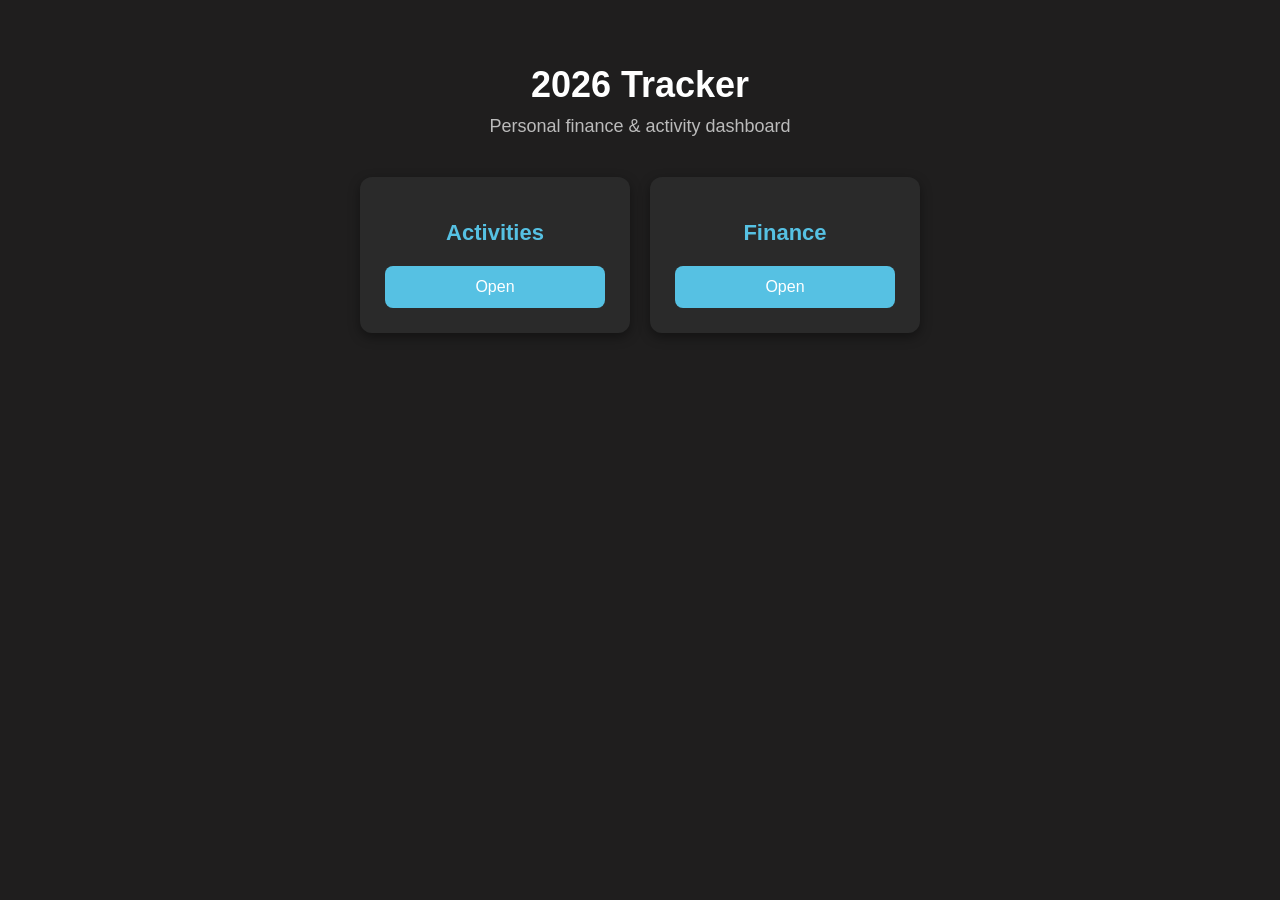
<file: index.html>
<!--MAIN-->

<!DOCTYPE html>
<html lang="en">
<head>
  <meta charset="UTF-8">
  <!-- Ensures the page scales correctly on mobile devices -->
  <meta name="viewport" content="width=device-width, initial-scale=1.0">
  <title>PWA Tracker 2026</title>
  
  <!-- Link to manifest for PWA functionality -->
  <link rel="manifest" href="manifest.json">

  <style>
    /* General page styling */
    body {
      font-family: 'Poppins', Arial, sans-serif; /* clean modern font */
      background-color: #1F1E1E; /* dark background */
      color: #FFFFFF;            /* white text */
      margin: 0;
      padding: 40px 20px;
      text-align: center;
    }

    /* Main title styling */
    h1 {
      color: #FFFFFF; /* blue accent color */
      margin-bottom: 10px;
      font-size: 36px;
    }

    /* Subtitle styling */
    p {
      color: #BBBBBB; /* softer gray text */
      margin-top: 0;
      margin-bottom: 40px;
      font-size: 18px;
    }

    /* Container for the navigation cards */
    .card-container {
      display: flex;
      justify-content: center;
      gap: 20px;       /* space between cards */
      flex-wrap: wrap; /* allows stacking on small screens */
    }

    /* Individual card styling */
    .card {
      background: #2A2A2A; /* slightly lighter than body background */
      border-radius: 12px; /* rounded corners */
      box-shadow: 0 4px 12px rgba(0,0,0,0.4); /* subtle shadow */
      width: 220px;
      padding: 25px;
      text-align: center;
      transition: transform 0.2s, box-shadow 0.2s; /* smooth hover effect */
    }

    /* Card hover effect */
    .card:hover {
      transform: translateY(-5px); /* lift card slightly */
      box-shadow: 0 6px 16px rgba(0,0,0,0.6); /* deeper shadow */
    }

    /* Card title styling */
    .card h2 {
      margin-bottom: 20px;
      color: #56C1E3; /* accent color */
      font-size: 22px;
    }

    /* Button styling inside cards */
    .card button {
      width: 100%;
      padding: 12px;
      font-size: 16px;
      border-radius: 8px;
      border: none;
      background-color: #56C1E3; /* main accent */
      color: white;
      cursor: pointer;
      transition: background-color 0.3s, transform 0.2s;
    }

    /* Button hover effect */
    .card button:hover {
      background-color: #3D8DA6; /* darker blue on hover */
      transform: scale(1.05);   /* subtle zoom */
    }

    /* Responsive adjustments for mobile screens */
    @media (max-width: 480px) {
      .card {
        width: 100%; /* stack cards full width on mobile */
      }
    }
  </style>
</head>
<body>
  <!-- Page header -->
  <h1>2026 Tracker</h1>
  <p>Personal finance & activity dashboard</p>

  <!-- Navigation cards -->
  <div class="card-container">
    <!-- Activities card -->
    <div class="card">
      <h2>Activities</h2>
      <button onclick="location.href='activities.html'">Open</button>
    </div>

    <!-- Costs card -->
    <div class="card">
      <h2>Finance</h2>
      <button onclick="location.href='costs.html'">Open</button>
    </div>
  </div>

  <!-- Service worker registration for offline functionality -->
  <script>
    if ('serviceWorker' in navigator) {
      navigator.serviceWorker.register('service-worker.js')
      .then(function(registration) {
        console.log('Service Worker registered with scope:', registration.scope);
      })
      .catch(function(error) {
        console.log('Service Worker registration failed:', error);
      });
    }
  </script>
</body>
</html>
</file>
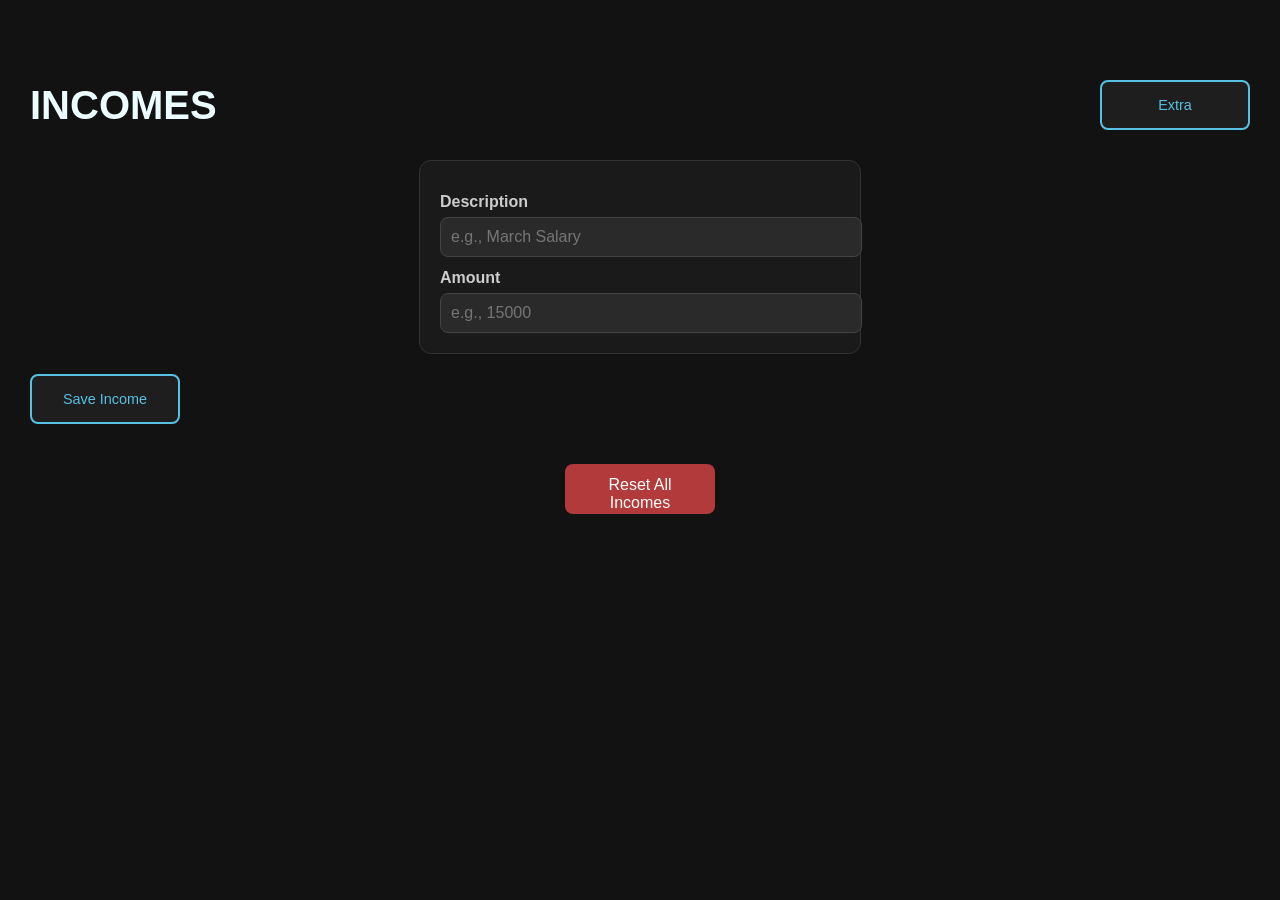
<file: incomes.html>
<!DOCTYPE html>
<html lang="en">
<head>
  <meta charset="UTF-8">
  <title>Incomes</title>
  <link rel="stylesheet" href="styles.css">
  <script src="incomes.js" defer></script>
  <meta name="viewport" content="width=device-width, initial-scale=1.0">
</head>
  <!-- Header row: Title left, Extra button right -->
  <header class="header-row">
    <h1>INCOMES</h1>
    <button class="extra-btn" onclick="toggleExtra()">Extra</button>
  </header>

  <!-- Extra Income collapsible -->
  <div id="extra" class="form-card hidden">
  <label for="extra-desc">Description</label>
  <input type="text" id="extra-desc" placeholder="e.g., Freelance Project">

  <label for="extra-amount">Amount</label>
  <input type="number" id="extra-amount" placeholder="e.g., 2000" onchange="saveExtra()">
</div>

  <div class="form-card">
  <label for="incomeDescription">Description</label>
  <input type="text" id="incomeDescription" placeholder="e.g., March Salary">

  <label for="incomeAmount">Amount</label>
  <input type="number" id="incomeAmount" placeholder="e.g., 15000">
  
  </div>

<button class="save-btn" onclick="saveIncome()">Save Income</button>
<div id="incomeList"></div>

<button class="danger-btn" onclick="resetIncomes()">Reset All Incomes</button>

<script src="incomes.js"></script>
</file>
<file: styles.css>
/* Base styles (default for laptop/desktop) */
body {
  font-family: 'Poppins', Arial, sans-serif;
  background-color: #121212;
  color: #f0f0f0;
  margin: 0;
  padding: 30px;
  padding-top: 80px; /* pushes everything down */
}

/* Greeting */
.greeting {
  font-size: 20px;
  color: #BBBBBB;
  margin: 0;
}

.name {
  font-size: 32px;
  color: #FFFFFF;
  margin: 5px 0 30px;
}

/* Amount Display */
.amount-display {
  font-size: 36px;
  color: #FFFFFF;
  margin-bottom: 30px;
}

.amount-display strong {
  font-size: 40px;
  display: block;
}

.amount-display .label {
  font-size: 16px;
  color: #BBBBBB;
  margin-top: 5px;
}

.header-row {
  display: flex;
  justify-content: space-between;
  align-items: center;
  margin-bottom: 30px;
}

header h1 {
  font-size: 2.5rem;
  color: #EBFDFF;
  margin: 0;
}

/* INPUT sub-buttons hidden by default */
.sub-buttons {
  display: none; /* hidden until toggle */
  flex-direction: column;
  gap: 10px;
  margin-top: 10px;
}

.sub-buttons button {
  width: 150px;
  padding: 10px;
  font-size: 16px;
  border-radius: 8px;
  border: none;
  background-color: #56C1E3;
  color: white;
  cursor: pointer;
  transition: background-color 0.3s, transform 0.2s;
}

.sub-buttons button:hover {
  background-color: #3D8DA6;
  transform: scale(1.05);
}

/* Chart styling */
h2 {
  margin-top: 30px;
  color: #56C1E3;
  font-size: 20px;
  text-align: center;
}

canvas {
  width: 90% !important;
  max-width: 600px;
  height: 250px !important;
  margin: 20px auto;
  display: block;
}

/* Buttons styling */
.button-container {
  display: flex;
  justify-content: center;
  gap: 20px;
  margin-top: 30px;
  flex-wrap: wrap;
}

button {
  width: 150px;
  height: 50px;
  font-size: 18px;
  border-radius: 8px;
  border: none;
  background-color: #56C1E3;
  color: white;
  cursor: pointer;
  transition: background-color 0.3s, transform 0.2s;
}

button:hover {
  background-color: #3D8DA6;
  transform: scale(1.05);
}

.save-btn {
  background-color: #1e1e1e;
  border: 2px solid #56C1E3;
  color: #56C1E3;
  padding: 6px 12px;   /* smaller padding */
  border-radius: 8px;
  font-size: 0.9rem;   /* smaller text */
  cursor: pointer;
  transition: all 0.3s ease;
}
.save-btn:hover {
  background-color: #56C1E3;
  color: #121212;
}

/* Income list container */
#incomeList {
  margin-top: 20px;
  display: flex;
  flex-direction: column;
  gap: 12px;
}

/* Individual income item */
.income-item {
  background-color: #1e1e1e;   /* dark card background */
  border: 2px solid #56C1E3;   /* accent border */
  border-radius: 10px;
  padding: 10px 14px;
  color: #f0f0f0;
  font-size: 1rem;
  box-shadow: 0 2px 6px rgba(0,0,0,0.3);
  transition: transform 0.2s ease;
}

/* Hover effect */
.income-item:hover {
  transform: scale(1.02);
  background-color: #222;
}

/* Extra button styles */
.extra-btn {
  background-color: #1e1e1e;
  border: 2px solid #56C1E3;
  color: #56C1E3;
  padding: 6px 12px;
  border-radius: 8px;
  font-size: 0.9rem;
  cursor: pointer;
  transition: all 0.3s ease;
}

.extra-btn:hover {
  background-color: #56C1E3;
  color: #121212;
}

/* Months grid 
.months-grid {
  display: grid;
  grid-template-columns: 1fr 1fr; /* 2 columns 
  gap: 20px;
}

.months-grid button {
  width: 100%;
  background-color: #1e1e1e;
  border: 2px solid #56C1E3;
  color: #56C1E3;
  padding: 16px;
  border-radius: 12px;
  font-size: 1.3rem;
  cursor: pointer;
  transition: all 0.3s ease;
  text-align: left;
}

.months-grid button:hover {
  background-color: #56C1E3;
  color: #121212;
}

.month-box,
.extra-box {
  margin-top: 12px;
  padding: 16px;
  border: 1px solid #333;
  border-radius: 12px;
  background-color: #1a1a1a;
}

.month-box label,
.extra-box label {
  display: block;
  margin-top: 12px;
  font-weight: 600;
  color: #ccc;
  font-size: 1.1rem;
}

.month-box input,
.extra-box input {
  width: 100%;
  padding: 10px;
  margin-top: 6px;
  border-radius: 8px;
  border: 1px solid #444;
  background-color: #2a2a2a;
  color: #f0f0f0;
  font-size: 1.1rem;
}
*/
.hidden {
  display: none;
}

footer {
  text-align: center;
  margin-top: 40px;
  font-size: 1.4rem;
  font-weight: normal;
  color: #FFFFFF;
}

/* 📱 Mobile styles (smaller buttons, keep 2×6 grid) */
@media (max-width: 768px) {
  .months-grid {
    grid-template-columns: 1fr 1fr;
    gap: 15px;
  }

  .months-grid button {
    padding: 10px;
    font-size: 1rem;
    border-width: 2px;
    border-radius: 8px;
  }

  .save-btn {
    padding: 5px 8px;
    font-size: 0.9rem;
    border-width: 2px;
    border-radius: 8px;
  }

  .extra-btn {
    width: 100px;
    padding: 5px 8px;
    font-size: 1rem;
    border-width: 2px;
    border-radius: 8px;
  }

  canvas {
    height: 180px !important;
  }
}

/* --- Spendings page additions --- */

/* Popup modal */
.popup {
  display: none;
  position: fixed;
  top: 0; left: 0;
  width: 100%; height: 100%;
  background: rgba(0,0,0,0.6);
  justify-content: center;
  align-items: center;
}
.popup-content {
  background: #1a1a1a;
  padding: 20px 30px;
  border-radius: 12px;
  text-align: center;
  color: #fff;
  max-width: 320px;
  box-shadow: 0 4px 12px rgba(0,0,0,0.4);
}
.popup-content button {
  margin-top: 15px;
  padding: 10px 20px;
  border: none;
  border-radius: 8px;
  background-color: #56C1E3;
  color: #fff;
  cursor: pointer;
  transition: background-color 0.3s;
}
.popup-content button:hover {
  background-color: #3D8DA6;
}

/* Form card */
.form-card {
  background-color: #1a1a1a;
  padding: 20px;
  border-radius: 12px;
  border: 1px solid #333;
  max-width: 400px;
  margin: 20px auto;
}
.form-card label {
  display: block;
  margin-top: 12px;
  font-weight: 600;
  color: #ccc;
  font-size: 1rem;
}
.form-card input,
.form-card select {
  width: 100%;
  padding: 10px;
  margin-top: 6px;
  border-radius: 8px;
  border: 1px solid #444;
  background-color: #2a2a2a;
  color: #f0f0f0;
  font-size: 1rem;
}

/* Category grid with icons */
.category-grid {
  display: grid;
  grid-template-columns: 1fr 1fr; /* still two columns */
  gap: 15px;
  margin: 0 auto 20px; /* centers the grid block */
  max-width: 500px;    /* keeps it from stretching too wide */
  justify-items: center; /* centers each button inside its cell */
}
.category-grid button {
  background-color: #1e1e1e;
  border: 2px solid #56C1E3;
  color: #56C1E3;
  padding: 12px;
  border-radius: 10px;
  font-size: 1.1rem;
  cursor: pointer;
  transition: all 0.3s ease;
  display: flex;
  align-items: center;
  gap: 8px;
}
.category-grid button i {
  font-size: 1.3rem;
}
.category-grid button:hover {
  background-color: #56C1E3;
  color: #121212;
}

/* Expense list preview */
.expense-list {
  margin: 20px auto;
  max-width: 400px;
  background-color: #1a1a1a;
  border: 1px solid #333;
  border-radius: 12px;
  padding: 15px;
  color: #f0f0f0;
}
.expense-item {
  margin-bottom: 10px;
  font-size: 0.95
}

.danger-btn {
  background-color: #b33a3a;
  color: #fff;
  border: none;
  border-radius: 8px;
  padding: 12px 20px;
  font-size: 1rem;
  cursor: pointer;
  transition: background-color 0.3s, transform 0.2s;
  display: block;
  margin: 20px auto; /* centers the button */
}

.danger-btn:hover {
  background-color: #8c2d2d;
  transform: scale(1.05);
}


/* --- Budget Summary page additions --- */
.summary-header {
  text-align: center;
  font-size: 5rem;
  margin-top: 20px;
  color: #C8DCE0;
}
.balance-header {
  font-size: 4rem;
  font-weight: 600;
  margin-top: 80px;   /* space above the header */
  margin-bottom: 0;   /* remove extra gap under header */
  color: #48C2DB;
  text-align: center;
}
#balance-amount {
  font-size: 4.5rem;
  font-weight: bold;
  margin-top: 6px;    /* small gap under header */
  margin-bottom: 80px; /* extra space below the amount */
  text-align: center;
}
.month-selector {
  display: flex;
  overflow-x: auto;
  gap: 15px;
  padding: 15px;
  scroll-snap-type: x mandatory; /* optional: snap to each month */
}

.month-btn {
  flex: 0 0 auto;
  min-width: 250px;   /* bigger tile */
  height: 100px;       /* taller tile */
  font-size: 2.5rem;
  font-weight: 600;
  border-radius: 15px;
  border: 2px solid #3D8DA6;
  background: #37373b;
  cursor: pointer;
  scroll-snap-align: start;
  transition: all 0.2s ease;
}

.month-btn:hover {
  background: #e0f7fa;
}

.month-btn.active {
  background: #56C1E3;
  color: #fff;
  border-color: #56C1E3;
}

.balance-card {
  text-align: center;
  margin: 20px 0;
  font-size: 5rem;
}

.summary-boxes {
  display: flex;
  gap: 20px;
  justify-content: center;
}

.summary-box {
  flex: 1;
  background: #26282a;
  border: 2px solid #3D8DA6;
  padding: 15px;
  border-radius: 8px;
  color: #e4eaee;
}

/* --- Responsive adjustments for larger screens (like laptops) --- */
@media (min-width: 1024px) {
  .month-btn {
    min-width: 150px;   /* smaller tiles on laptop */
    height: 70px;
    font-size: 1.5rem;
  }
  .summary-header {
    font-size: 3rem; /* shrink header a bit on laptop */
  }
  .balance-header {
  font-size: 3rem;
}
.balance-card {
  font-size: 3rem;
}
}

/* Titles */
#income-list-summary h3,
#expense-list-summary h3 {
  margin: 0;
  font-size: 2rem;
  font-weight: 600;
  text-align: center;
  color: #ccc;
}

/* Amounts */
#income-list-summary p,
#expense-list-summary p {
  margin: 10px 0 0;
  font-size: 2.8rem;        /* control size */
  font-weight: bold;      /* control thickness */
  text-align: center;     /* control alignment */
}
</file>
